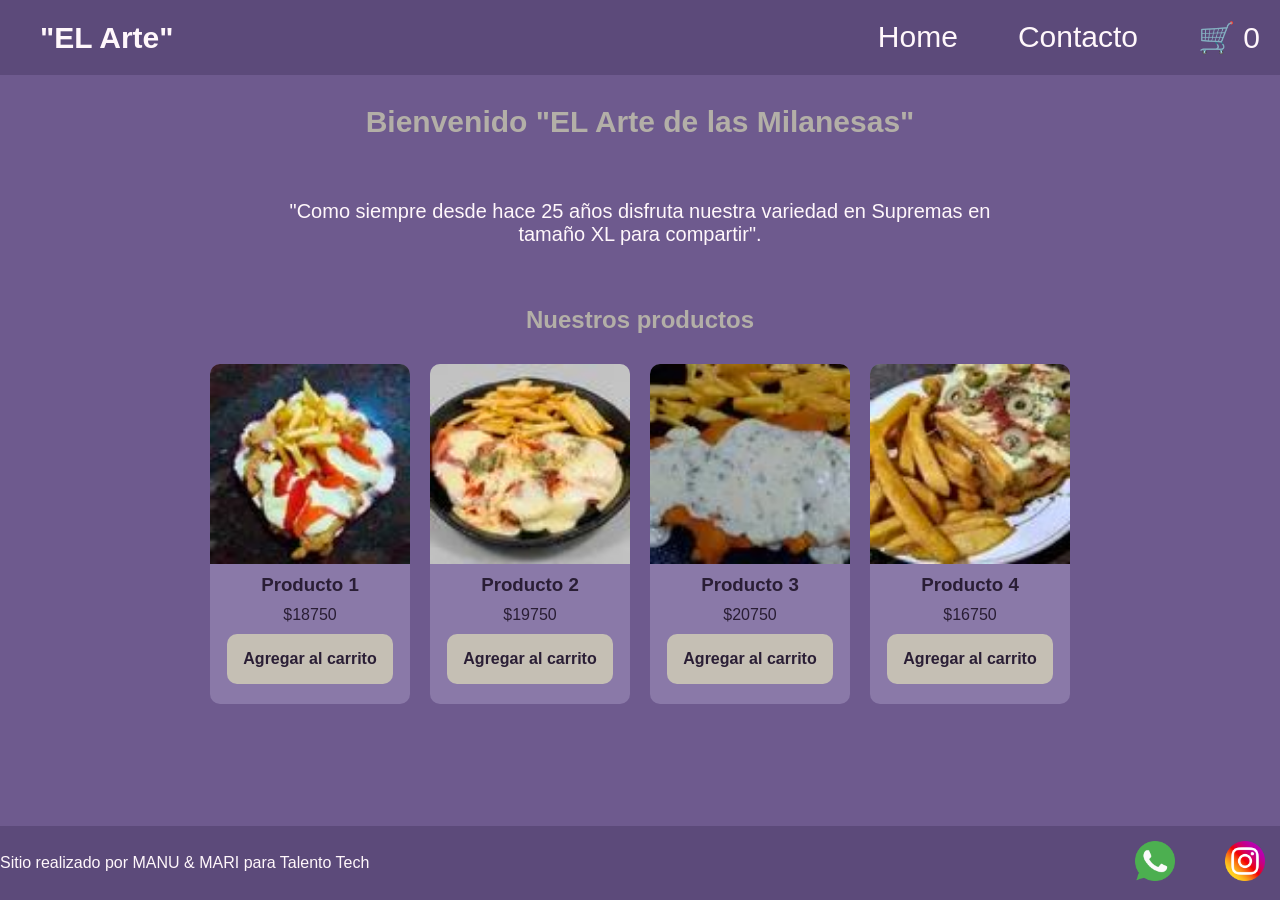
<file: index.html>
<!doctype html>
<html lang="en">
  <head>
    <meta charset="UTF-8" />
    <meta name="viewport" content="width=device-width, initial-scale=1.0" />
    <link rel="stylesheet" href="./css/styles.css" />
    <title>Document</title>
  </head>
  <body>
    <header>
      <div class="div-logo">
        <a href="./index.html" class="logo">"EL Arte"</a>
      </div>
      <nav class="header-nav">
        <ul>
          <li><a href="./index.html">Home</a></li>
          <li>
            <a href="./pages/contacto.html">Contacto</a>
          </li>
          <li>
            <a href="./pages/carrito.html" class="carrito-icono"
             >🛒 <span id="contador-carrito">0</span></a>

          </li>
        </ul>
      </nav>
    </header>

    <main>
      <h1 class="titulo-home text-secondary">
        Bienvenido "EL Arte de las Milanesas"
      </h1>
      <p class="parrafo">
        "Como siempre desde hace 25 años disfruta nuestra variedad en Supremas
        en tamaño XL para compartir".
      </p>
      <section>
        <h2 class="titulo-productos text-secondary">Nuestros productos</h2>
                <!--👉 Agregar un ID al div, ahora lo necesitamos -->
        <div id="contenedor-tarjetas" class="contenedor-tarjetas">

          <!-- <article class="card text-secondary">
            <img src="./img/Suprema Roquefor.jpg" alt="Suprema Roquegort" />
            <h3>Suprema Roquefort + 1 guarnicion</h3>
            <p>
              Pechuga con Roquefort grtinado en salsa blanca + guarnicion a
              eleccion
            </p>
            <p>$ 20.750</p>
            <button class="btn-bg-secondary text- dark">
              Agregar al carrito
            </button>
          </article>

          <article class="card text-secondary">
            <img src="./img/Suprema Napolitana.jpg" alt="Suprema Napolitana" />
            <h3>Suprema Napolitana + 1 guarnicion</h3>
            <p>
              salsa de tomate, jamon, muzzarella y lluvia de oregano +
              guarnicion a eleccion
            </p>
            <p>$ 19.750</p>
            <button class="btn-bg-secondary text- dark">
              Agregar al carrito
            </button>
          </article>

          <article class="card text-secondary">
            <img
              src="./img/Suprema Jamon muzza morron.jpg"
              alt="imagen Suprema Jamon muzza morron"
            />
            <h3>Suprema Jamon muzza morron + 1 guarnicion</h3>
            <p>
              Pechuga rebozada frita con jamon muzzarella y morron + 1
              guarnicion
            </p>
            <p>$ 18.750</p>
            <button class="btn-bg-secondary text- dark">
              Agregar al carrito
            </button>
          </article>

          <article class="card text-secondary">
            <img src="./img/Suprema Pizza.jpg" alt="imagen Suprema Pizza" />
            <h3>Suprema Pizza + 1 guarnicion</h3>
            <p>
              Pechuga rebozada y frita cubierta con salsa de tomate, muzzarella
              y aceitunas fileteadas+ papas fritas.
            </p>
            <p>$ 16.750</p>
            <button class="btn-bg-secondary text- dark">
              Agregar al carrito -->
              
           <!--  </button>
          </article> --> 
          
        </div>
      </section>
    </main>

    <footer>
      <p>Sitio realizado por MANU & MARI para Talento Tech</p>
      <nav>
        <ul class="footer-list">
          <li><img src="./img/whatsapp.png" alt="logo-whatsapp" /></li>
          <li><img src="./img/social.png" alt="logo-instagram" /></li>
        </ul>
      </nav>
    </footer>
    <!--👉 Agregar type module y enlace al index.js -->
    <script src="./js/index.js" type="module"></script
  </body>
</html>
</file>
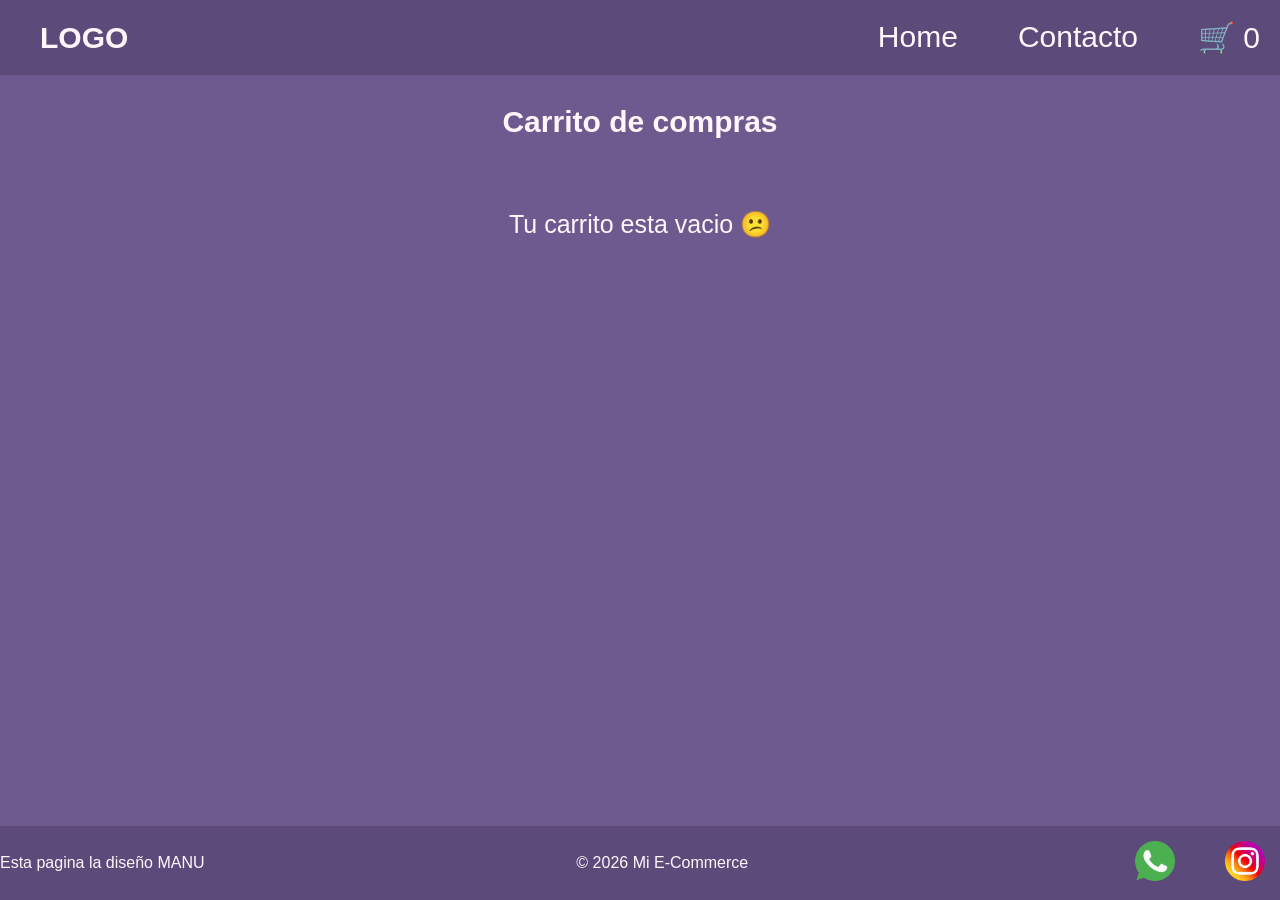
<file: pages/carrito.html>
<!doctype html>
<html lang="es">
  <head>
    <meta charset="UTF-8" />
    <meta name="viewport" content="width=device-width, initial-scale=1.0" />
    <title>Carrito</title>
    <link rel="stylesheet" href="../css/styles.css" />
  </head>
  <body>
    <header class="header">
      <div class="div-logo"><a class="logo" href="../index.html">LOGO</a></div>
      <nav class="header-nav">
        <ul>
          <li>
            <a href="../index.html">Home</a>
          </li>
          <li>
            <a href="./contacto.html">Contacto</a>
          </li>
          <!--👉 Agregar un link al carrito, con un ID para el contador -->
          <li>
            <a href="./carrito.html" class="carrito-icono">
              🛒 <span id="contador-carrito">0</span>
            </a>
          </li>
        </ul>
      </nav>
    </header>

    <main>
      <h1>Carrito de compras</h1>
      <section id="contenedor-carrito" class="contenedor-tarjetas">
        <!-- Productos del carrito -->
      </section>

      <div id="acciones-carrito" class="acciones-carrito">
        <!-- Botones de eliminar y finalizar compra se agregan desde JS -->
      </div>

      <section id="resumen-carrito">
        <!-- Aca ira el resumen del carrito -->
      </section>
    </main>
    <footer>
      <p>Esta pagina la diseño MANU</p>
      <p>&copy; 2026 Mi E-Commerce</p>
      <nav>
        <ul class="footer-list">
          <li><img src="../img/whatsapp.png" alt="logo-whatsapp" /></li>
          <li><img src="../img/social.png" alt="logo-instagram" /></li>
        </ul>
      </nav>
    </footer>
    <!--👉 Agregar type module y enlace al carrito.js -->
    <script type="module" src="../js/carrito.js"></script>
  </body>
</html>
</file>
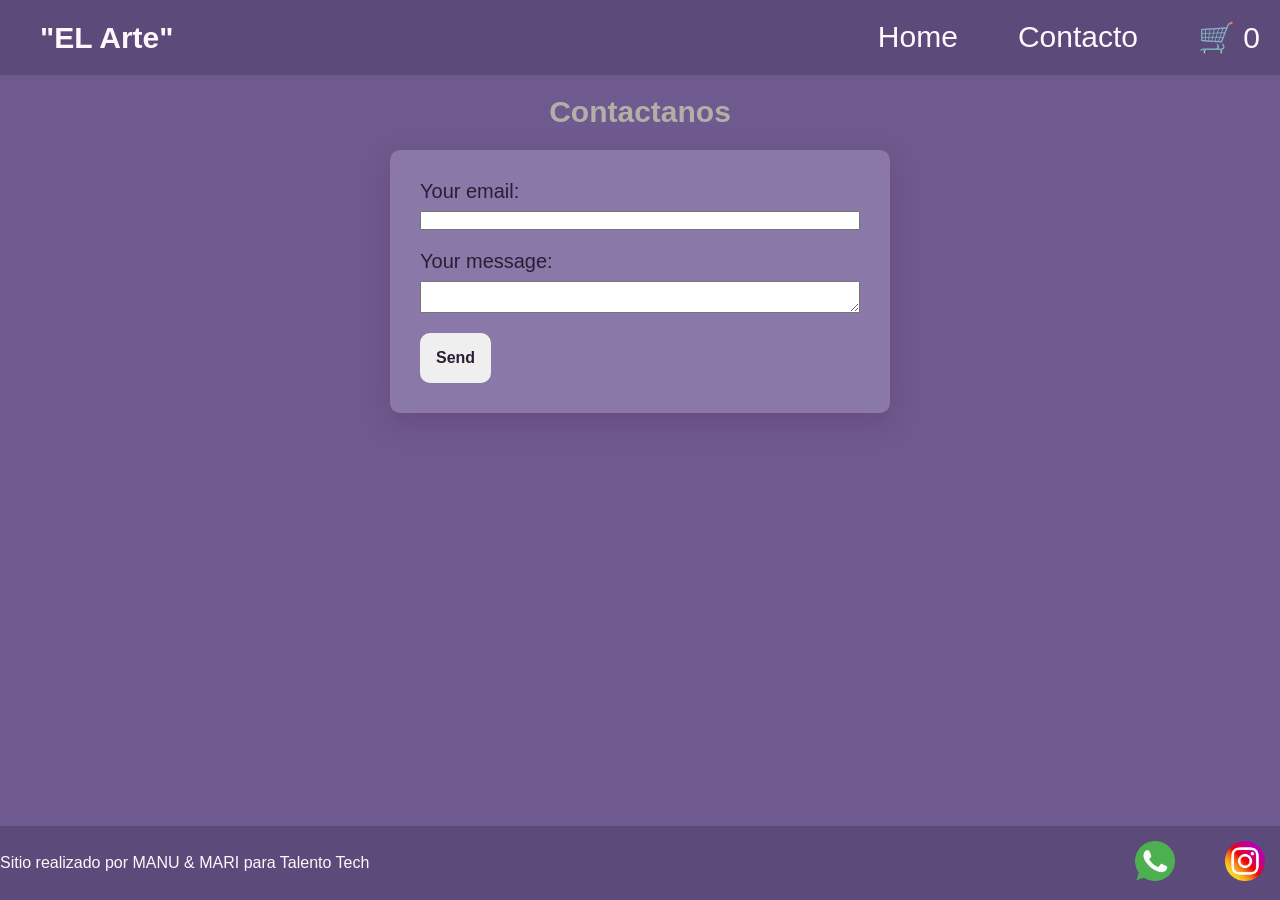
<file: pages/contacto.html>
<!doctype html>
<html lang="en">
  <head>
    <meta charset="UTF-8" />
    <meta name="viewport" content="width=device-width, initial-scale=1.0" />
        <link rel="stylesheet" href="../css/styles.css" />
    <title>Document</title>
  </head>
  <body>
    <header>
      <div class="div-logo">
        <a href="../index.html" class="logo">"EL Arte"</a>
      </div>
      
      <nav class="header-nav">
        <ul>
          <li>
            <a href="../index.html">Home</a>
          </li>
          <li>
            <a href="./contacto.html">Contacto</a>
          </li>
          <!--👉 Agregar un link al carrito, con un ID para el contador -->
          <li>
            <a href="./carrito.html" CLASS="Carrito-icono">
               🛒 <span id="contador-carrito">0</span>
            </a>
          </li>
        </ul>
      </nav>
    </header>

    <main>
      <h1 class="titulo-contacto text-secondary">Contactanos</h1>
     <form class="form-contacto" action=https://formspree.io/f/maqvrbye method="POST">
        <div class="grupo-input">
          <label for="email">Your email: </label>
          <input id="email" type="email" name="email"/>
        </div>

        <div class="grupo-input">
          <label for="mensaje"> Your message: </label>
          <textarea id= "mensaje" name"message"></textarea>
       </div>
       <!-- your other form fields go here -->
       <button class="btn bg-seconday text-dark" type="submit">Send</button>
      </form>

    </main>
    <footer>
      <p>Sitio realizado por MANU & MARI para Talento Tech</p>
      <nav>
        <ul class="footer-list">
          <li><img src="../img/whatsapp.png" alt="logo-whatsapp" /></li>
          <li><img src="../img/social.png" alt="logo-instagram" /></li>
        </ul>
      </nav>
    </footer>
        <!--👉 Agregar type module y enlace al contacto.js -->
    <script type="module" src="../js/contacto.js"></script>

  </body>
</html>
</file>
<file: css/styles.css>
* {
  margin: 0;
  padding: 0;
  box-sizing: border-box;
}

html {
  font-size: 62.5%;
}

body {
  font-family: "Poppins", sans-serif;
  font-size: 1.6rem;
  background: #6e5a8e;
  color: #fff7fb;

  /* Lo nuevo */
  display: flex;
  flex-direction: column;
  height: 100vh;
}

main {
  width: 80%;
  margin: auto;
  padding-bottom: 2rem;

  /* Propiedad "flex" agrupa las 3 cosas: grow, shrink y basis */
  /* equivale a: flex: 1 1 0
  Puede crecer, puede achicarse, arranca sin tamaño base (0) */
  flex: 1;

  display: flex;
  flex-direction: column;
  align-items: center;
}

h1 {
  font-size: 3rem;
  font-weight: 800;
  line-height: 1.15;
  margin: 3rem 0;
}

h2 {
  color: #fff7fb;
  font-size: 2.4rem;
  font-weight: 700;
  line-height: 1.2;
  text-align: center;
  margin: 3rem 0;
}

.btn {
  border: none;
  font-size: 1.6rem;
  font-weight: bold;
  padding: 1.6rem;
  border-radius: 1rem;
}

header,
footer {
  background: #5c4a7a;
  color: #fff7fb;
  width: 100%;

  display: flex;
  justify-content: space-between;
  align-items: center;
}

.div-logo {
  margin-left: 2rem;
  font-weight: bold;
}

.logo,
.header-nav ul li a {
  text-decoration: none;
  font-size: 3rem;
  color: inherit;
  display: inline-block;
  padding: 2rem;
}

.header-nav ul,
footer .footer-list {
  list-style: none;

  /* Hago que los li se acomoden en fila con una distancia entre ellos de 2rem */
  display: flex;
  gap: 2rem;
}

.footer-list li {
  padding: 1rem;
}

.footer-list img {
  width: 5rem;
  padding: 0.5rem;
}

/* -------------------------------------------------------------------------- */
/*                                   COLORES                                  */
/* -------------------------------------------------------------------------- */
.bg-primary {
  background-color: #6e5a8e;
}

.bg-secondary {
  background-color: #c5bfb4;
}

.text-light {
  color: #a09191;
}

.text-dark {
  color: #2a1e35;
}

.text-secondary {
  color: #b3afa7;
}

/* -------------------------------------------------------------------------- */
/*                                    HOME                                    */
/* -------------------------------------------------------------------------- */

.parrafo {
  width: 80%;
  text-align: center;
  font-size: 2rem;
  padding: 3rem;
}

.contenedor-tarjetas {
  margin-top: 2rem;
  display: flex;
  justify-content: center;
  flex-wrap: wrap;
  gap: 2rem;
}

.card {
  background-color: #8a79a8;
  color: #2a1e35;
  width: 20rem;

  border-radius: 1rem;
  overflow: hidden;

  /* Nuevo: */
  display: flex;
  flex-direction: column;
  align-items: center;
  gap: 1rem;

  padding-bottom: 2rem;
}

.card img {
  width: 100%;
  height: 20rem;
  object-fit: cover;
}

/* -------------------------------------------------------------------------- */
/*                                  CONTACTO                                  */
/* -------------------------------------------------------------------------- */
.titulo-contacto {
  margin: 2rem 0;
}

.form-contacto {
  background-color: #8a79a8;
  color: #2a1e35;
  width: 100%;
  max-width: 50rem;
  font-size: 2rem;
  padding: 3rem;
  border-radius: 1rem;

  box-shadow: 0 10px 30px rgba(75, 4, 69, 0.178); /* sutil */
}
.grupo-input {
  display: flex;
  flex-direction: column;
  gap: 0.8rem;
  margin-bottom: 2rem;
}
/* -------------------------------------------------------------------------- */
/*                              👉Nuevo: Carrito                              */
/* -------------------------------------------------------------------------- */
.mensaje-carrito-vacio {
  font-size: 2.5rem;
  text-align: center;
  margin-top: 2rem;
}
.acciones-carrito {
  margin-top: 2rem;
}

/* -------------------------------------------------------------------------- */
/*                                MEDIA QUERIES                               */
/* -------------------------------------------------------------------------- */
@media (max-width: 600px) {
  header,
  footer {
    flex-direction: column;
  }
}
</file>
